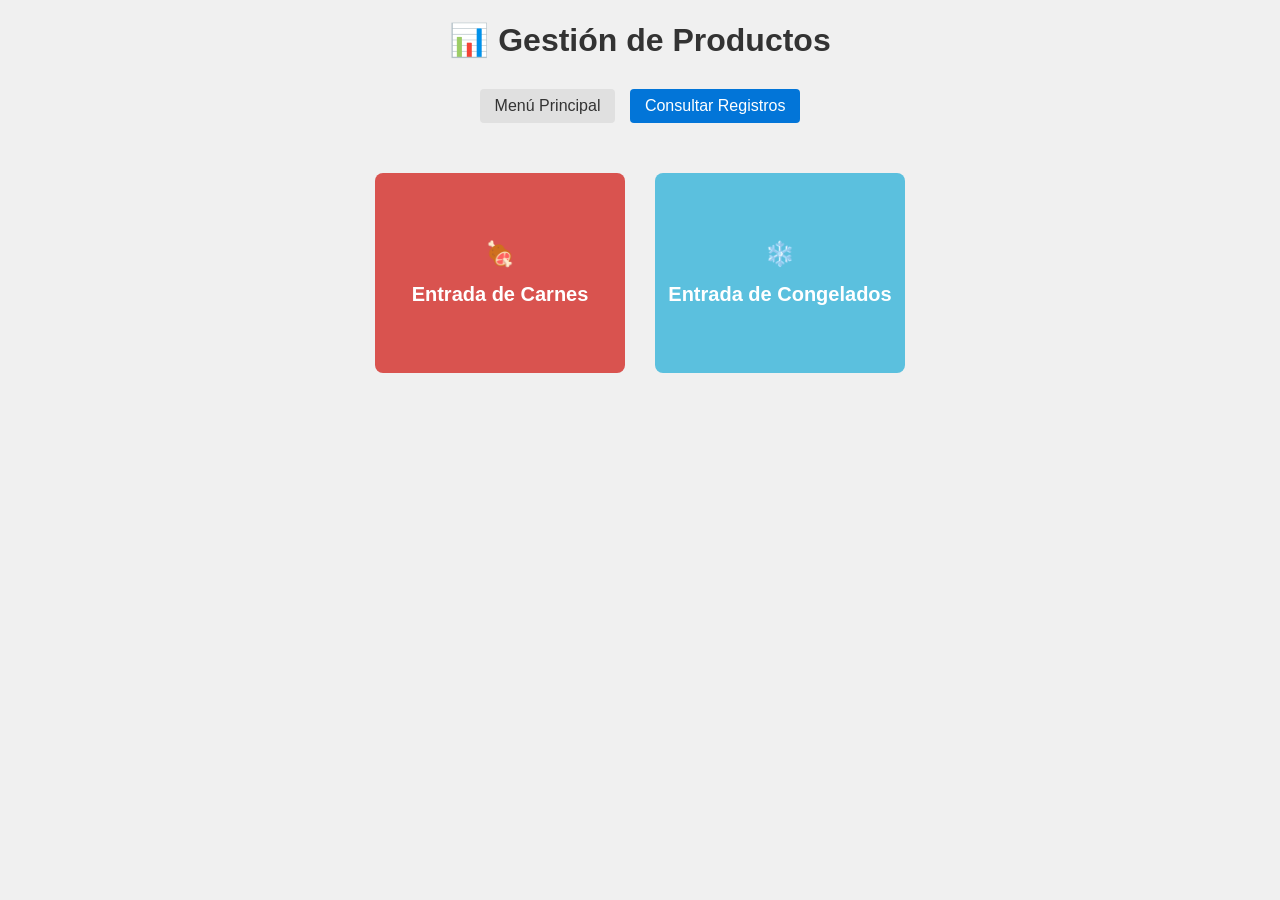
<file: index.html>
<!DOCTYPE html>
<html lang="es">
<head>
    <meta charset="UTF-8">
    <meta name="viewport" content="width=device-width, initial-scale=1.0">
    <title>Gestión de Productos - Menú Principal</title>
    <style>
        body {
            font-family: Arial, sans-serif;
            text-align: center;
            margin: 20px;
            background-color: #f0f0f0;
        }
        h1 {
            color: #333;
            margin-bottom: 30px;
        }
        .btn-header {
            padding: 8px 15px;
            margin: 0 5px;
            border: none;
            border-radius: 4px;
            cursor: pointer;
            font-size: 16px;
        }
        .btn-menu {
            background-color: #e0e0e0;
            color: #333;
        }
        .btn-consultar-header {
            background-color: #0275d8;
            color: white;
        }
        .tarjetas {
            display: flex;
            justify-content: center;
            gap: 30px;
            margin-top: 50px;
        }
        .tarjeta {
            width: 250px;
            height: 200px;
            display: flex;
            flex-direction: column;
            justify-content: center;
            align-items: center;
            color: white;
            font-size: 20px;
            font-weight: bold;
            border-radius: 8px;
            cursor: pointer;
        }
        .carnes {
            background-color: #d9534f;
        }
        .congelados {
            background-color: #5bc0de;
        }
        .tarjeta span {
            margin-bottom: 15px;
            font-size: 24px;
        }
    </style>
</head>
<body>
    <h1>📊 Gestión de Productos</h1>

    <!-- MENÚ PRINCIPAL BOTÓN FUNCIONAL -->
    <button class="btn-header btn-menu" onclick="location.reload()">Menú Principal</button>
    <button class="btn-header btn-consultar-header" onclick="location.href='consultar.html'">Consultar Registros</button>

    <div class="tarjetas">
        <div class="tarjeta carnes" onclick="location.href='entrada-carnes.html'">
            <span>🍖</span>
            Entrada de Carnes
        </div>
        <div class="tarjeta congelados" onclick="location.href='entrada-congelados.html'">
            <span>❄️</span>
            Entrada de Congelados
        </div>
    </div>
</body>
</html>
</file>
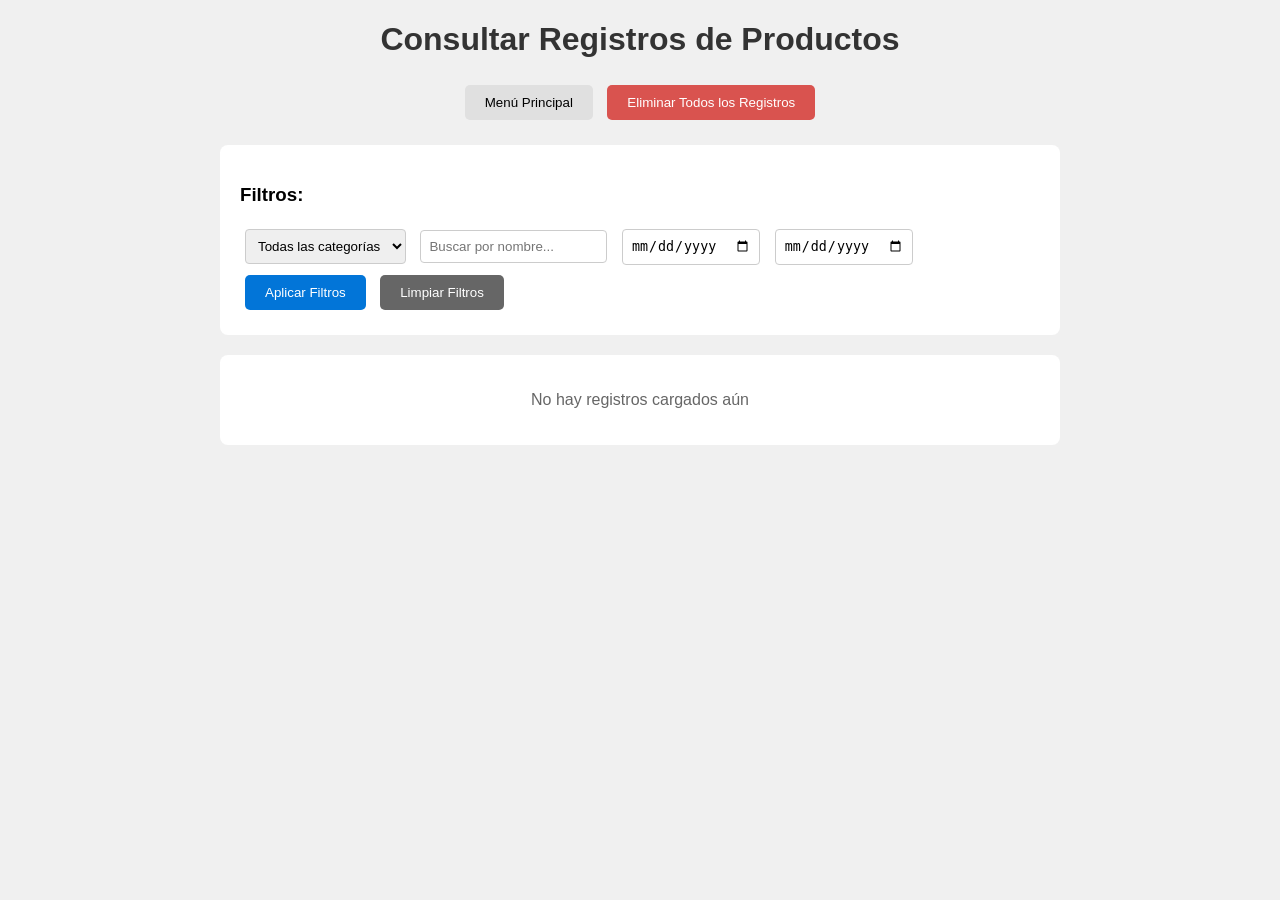
<file: consultar.html>
<!DOCTYPE html>
<html lang="es">
<head>
    <meta charset="UTF-8">
    <title>Consultar Registros</title>
    <style>
        body { font-family: Arial; margin: 20px; background: #f0f0f0; }
        h1 { text-align: center; color: #333; }
        .btn { padding: 10px 20px; border: none; border-radius: 5px; cursor: pointer; color: white; margin: 5px; }
        .menu { background: #e0e0e0; color: black; }
        .acciones { text-align: center; margin-bottom: 20px; }
        .filtros { background: white; padding: 20px; max-width: 800px; margin: 0 auto 20px; border-radius: 8px; }
        .filtros input, .filtros select { padding: 8px; margin: 5px; border-radius: 4px; border: 1px solid #ccc; }
        .contenedor-registros { background: white; padding: 20px; max-width: 800px; margin: 0 auto; border-radius: 8px; }
        .registro { border: 1px solid #eee; padding: 15px; margin: 10px 0; border-radius: 4px; }
    </style>
</head>
<body>
    <h1>Consultar Registros de Productos</h1>
    <div class="acciones">
        <button class="btn menu" onclick="location.href='index.html'">Menú Principal</button>
        <button class="btn" style="background: #d9534f;" onclick="eliminarTodosLosRegistros()">Eliminar Todos los Registros</button>
    </div>

    <div class="filtros">
        <h3>Filtros:</h3>
        <select id="filtroCategoria">
            <option value="todos">Todas las categorías</option>
            <option value="Carnes">Carnes</option>
            <option value="Congelados">Congelados</option>
        </select>
        <input type="text" id="filtroNombre" placeholder="Buscar por nombre...">
        <input type="date" id="filtroFechaInicio">
        <input type="date" id="filtroFechaFin">
        <button class="btn" style="background: #0275d8;" onclick="aplicarFiltros()">Aplicar Filtros</button>
        <button class="btn" style="background: #666;" onclick="limpiarFiltros()">Limpiar Filtros</button>
    </div>

    <div class="contenedor-registros" id="contenedorRegistros">
        <p style="text-align: center; color: #666;">No hay registros cargados aún</p>
    </div>

    <script>
        function mostrarRegistros(lista) {
            const contenedor = document.getElementById("contenedorRegistros");
            contenedor.innerHTML = "";

            if (lista.length === 0) {
                contenedor.innerHTML = "<p style='text-align: center; color: #666;'>No hay registros cargados aún</p>";
                return;
            }

            lista.forEach(prod => {
                const registro = document.createElement("div");
                registro.className = "registro";
                registro.innerHTML = `
                    <h3>${prod.nombre}</h3>
                    <p>Categoría: ${prod.categoria}</p>
                    <p>Cantidad: ${prod.cantidad} kg</p>
                    <p>Fecha: ${prod.fecha}</p>
                    <p>Proveedor: ${prod.proveedor}</p>
                    <p>Precio: $${prod.precio} USD/kg</p>
                `;
                contenedor.appendChild(registro);
            });
        }

        function aplicarFiltros() {
            const productos = JSON.parse(localStorage.getItem('todosProductos')) || [];
            const categoria = document.getElementById("filtroCategoria").value;
            const nombre = document.getElementById("filtroNombre").value.toLowerCase();
            const fechaInicio = document.getElementById("filtroFechaInicio").value;
            const fechaFin = document.getElementById("filtroFechaFin").value;

            const filtrados = productos.filter(prod => {
                const catOk = categoria === "todos" || prod.categoria === categoria;
                const nomOk = prod.nombre.toLowerCase().includes(nombre);
                const fecOk = (!fechaInicio && !fechaFin) || (prod.fecha >= fechaInicio && prod.fecha <= fechaFin);
                return catOk && nomOk && fecOk;
            });

            mostrarRegistros(filtrados);
        }

        function limpiarFiltros() {
            document.getElementById("filtroCategoria").value = "todos";
            document.getElementById("filtroNombre").value = "";
            document.getElementById("filtroFechaInicio").value = "";
            document.getElementById("filtroFechaFin").value = "";
            mostrarRegistros(JSON.parse(localStorage.getItem('todosProductos')) || []);
        }

        function eliminarTodosLosRegistros() {
            if (confirm("¿Segura que quieres eliminar todos los registros?")) {
                localStorage.removeItem('todosProductos');
                mostrarRegistros([]);
            }
        }

        window.onload = () => mostrarRegistros(JSON.parse(localStorage.getItem('todosProductos')) || []);
    </script>
</body>
</html>
</file>
